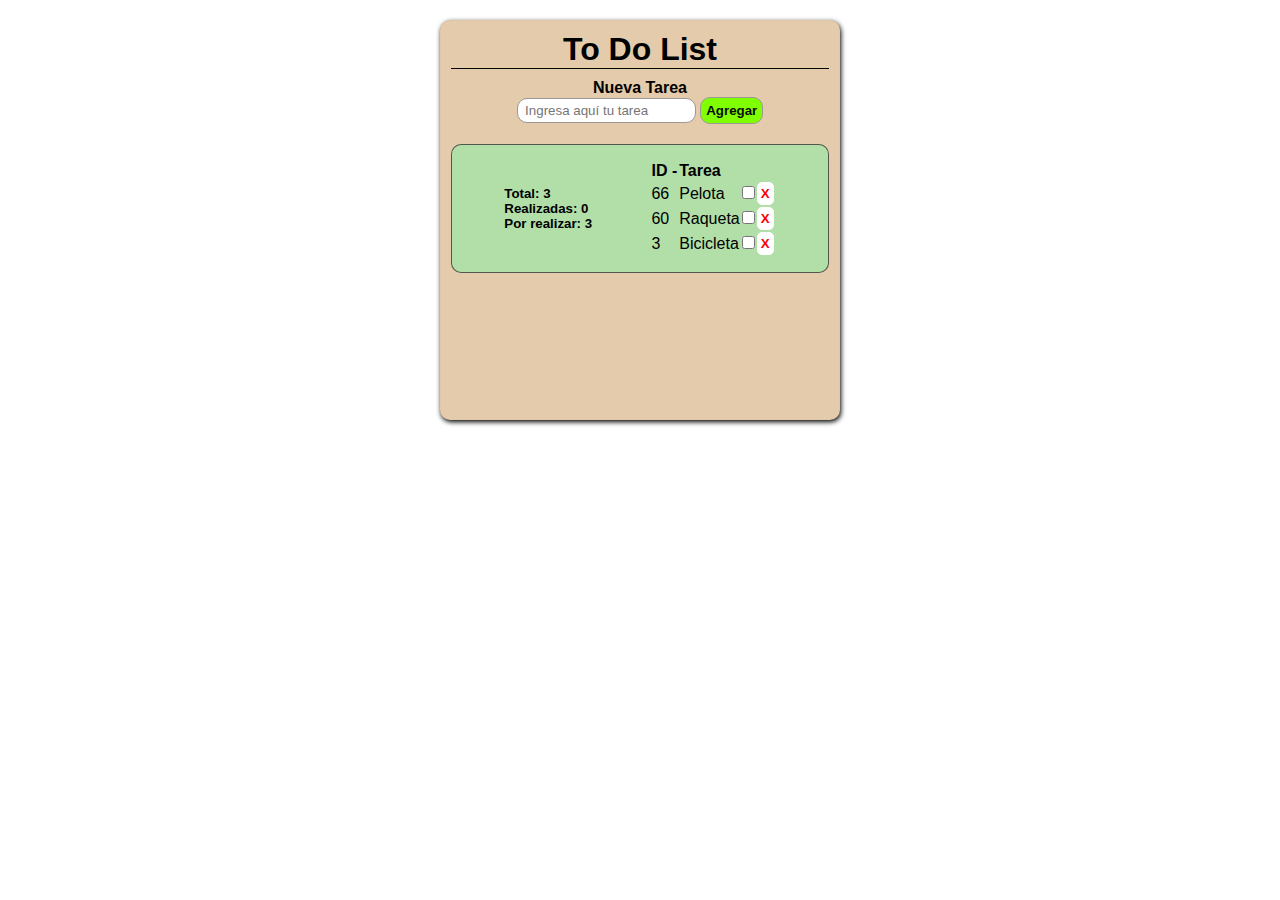
<file: index.html>
<!DOCTYPE html>
<html lang="es">
  <head>
    <meta charset="UTF-8" />
    <meta name="viewport" content="width=device-width, initial-scale=1.0" />
    <title>Desafío 5 - Métodos de Arreglos</title>
    <link rel="stylesheet" href="./assets/css/style.css" />
  </head>
  <body>
    <main class="principal">
        <div class="card-todo-list">
            <h1>To Do List</h1>
            <div class="tareas">
                <h4>Nueva Tarea</h4>
                <input class="inputTarea" type="text" placeholder="  Ingresa aquí tu tarea"/>
                <button class="buttonAgregar">Agregar</button>
            </div>
            <div class="resumen">
                <div class="conteo">
                <h5>Total: <span id="total"></span></h5>
                <h5>Realizadas: <span id="realizadas"></span></h5>
                <h5>Por realizar: <span id="noRealizadas"></span></h5>
                </div>
                <table class="listaTareas"></table>
            </div>
        </div>
    </main>
    <script src="./assets/js/script.js"></script>
  </body>
</html>
</file>
<file: assets/css/style.css>
* {
    margin: 0;
    padding: 0;
    box-sizing: border-box;
    font-family: sans-serif;
}

.principal {
    display: flex;
    flex-direction: column;
    align-items:center;
    justify-content: center;
}

.card-todo-list{
    width: 25em;
    height: 25em;
    border: 1px solid hsla(0, 0%, 0%, 0.021);
    margin-top: 20px;
    padding: 10px;
    border-radius: 10px;
    background-color: rgb(228, 203, 171);
    box-shadow: 1px 2px 5px black;
}

h1 {
    text-align: center;
    border-bottom: 1px solid black;
}

.tareas {
    text-align: center;
    padding: 10px;
}

.tareas input{
    border-radius: 10px;
    border: 0.5px solid rgb(155, 152, 152);
    height: 25px;
}

.tareas .buttonAgregar{
    padding: 5px;
    background-color: chartreuse;
    color: rgb(11, 12, 11);
    font-weight: bolder;
    border-radius: 10px;
    border: 0.5px solid rgb(155, 152, 152);
}

.resumen{
    display: flex;
    flex-direction: row;
    flex-wrap: nowrap;
    justify-content:space-evenly;
    gap: 10px;
    padding: 10px;
    background-color: hsla(115, 50%, 77%, 0.89);
    margin-top: 10px;
    border-radius: 10px;
    border: 0.5px solid hsla(0, 1%, 21%, 0.795);
}

.resumen .conteo{
    padding: 5px;
    align-content: center;
    border-radius: 10px;

}

.listaTareas {
    padding: 5px;
    border-radius: 10px;
}

.buttonEliminar {
    color: red;
    background-color: white;
    border: 0.5px solid white;
    padding: 3px;
    font-weight: 900;
    border-radius: 5px;
}
</file>
